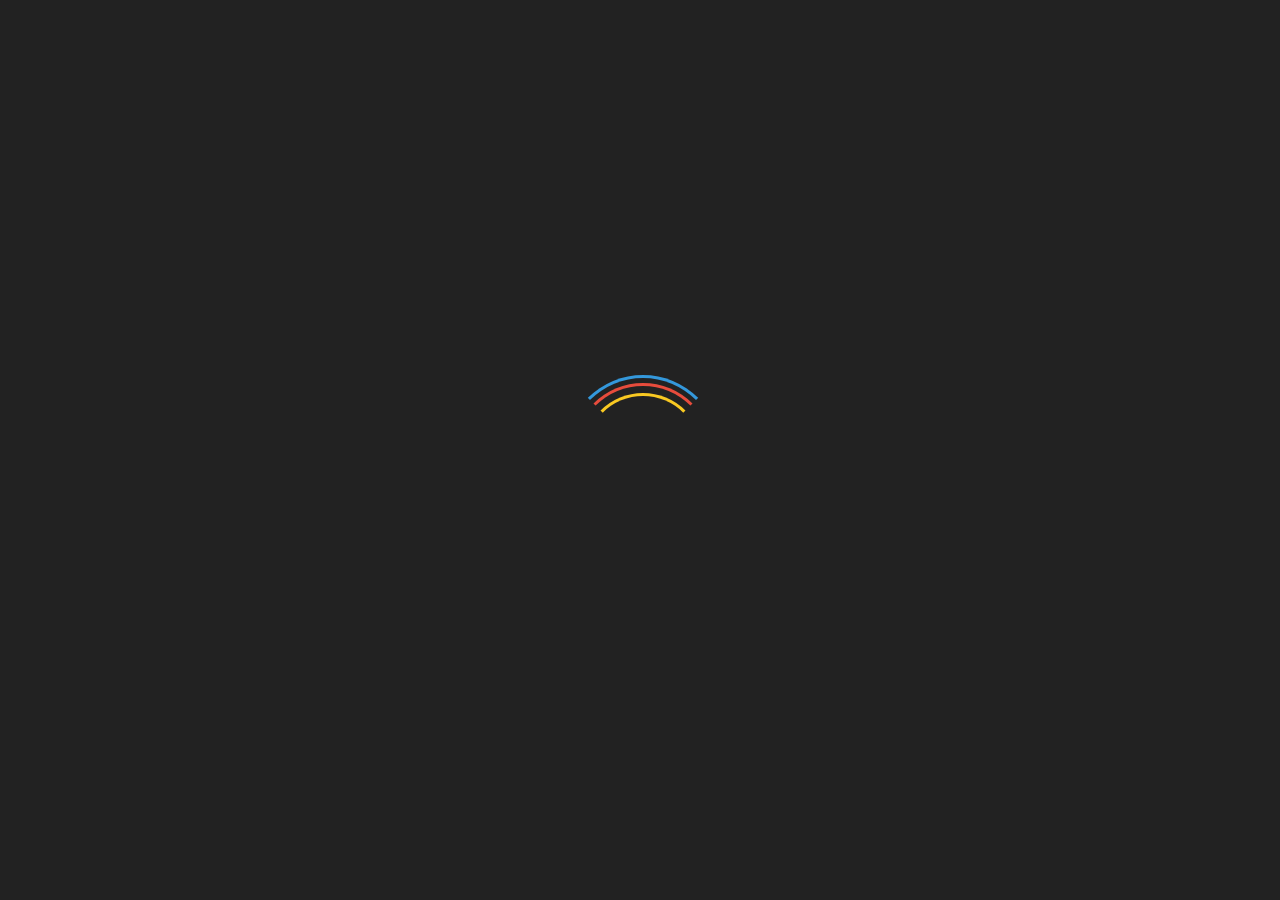
<file: html/index.html>
<!DOCTYPE html>
<html>

<head>
    <link rel="stylesheet" type="text/css" href="colorit.css">
    <title>Mockup</title>
    </script>
    <style>

    </style>
</head>

<body>
    <todo></todo>

    <header id="header">
        <h1>Web Dashboard</h1>
    </header>
    <div id="loader-wrapper">
        <div id="loader"></div>
        <div class="loader-section section-left"></div>
        <div class="loader-section section-right"></div>
    </div>

    <inputs></inputs>

    <!--<div class="andSome" id="showingwrap">
	<div class="display"></div>
	<div class="canvas"></div>
	<div class="display"></div>
	<div class="canvas"></div>
</div>-->

    <outputs></outputs>

    <!-- riot tags -->
    <script src="tags/input.tag" type="riot/tag"></script>
    <script src="tags/output.tag" type="riot/tag"></script>
    <script src="tags/motor.tag" type="riot/tag"></script>


    <!-- scripts we need -->
    <script src="js/chibi.js"></script>
    <script src="js/riot-compiler.min.js"></script>
    <script src="js/manager.js"></script>
    <script>

    </script>

</body>

</html>
</file>
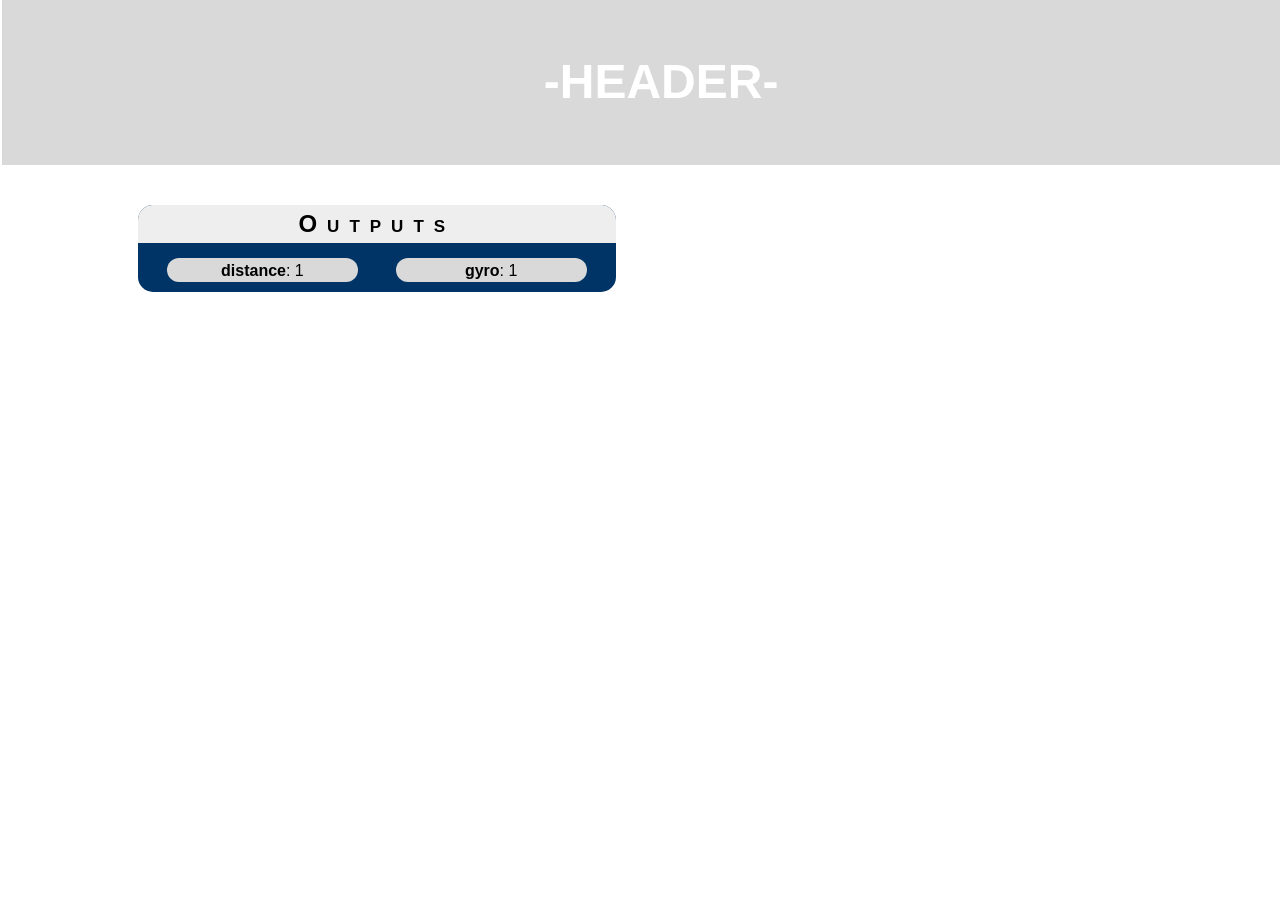
<file: html/test.html>
<!DOCTYPE html>
<html>
	<head>
	<link rel="stylesheet" type="text/css" href="colorit.css">
	<title>Testing</title>
	</head>
	<body>
		<header>
			<h1>-HEADER-</h1>
		</header>
		<script src="tags/input.tag" type="riot/tag"></script>
    	<script src="tags/output.tag" type="riot/tag"></script>
    	<script src="js/riot-compiler.min.js"></script>
		<script src="js/chibi.js"></script>
		<script src="js/manager.js"></script>
	</body>
</html>
</file>
<file: html/colorit.css>
header {
	background-color: #d9d9d9;
	margin-bottom: 30px;
	padding: 1.5em;
	width:111%;
	margin-top:-10px;
	margin-left:-11%;
}
body {
	text-align:center;
	padding:0px;
	margin-left:10%;
}

h1 {
	font-family: Helvetica, Verdana;
	font-size: 3em;
	text-align: center;
	color: white;
}
h2{
	background-color:#eee;
	width:110%;
	margin:-10px -10px 5px -10px;
	padding:5px;
	color:black;
	font-size-adjust:-20;
	letter-spacing: 10px;
	font-family:Helvetica, Verdana;
	font-variant: small-caps;
	
}

.flex-container {
	display: -webkit-flex;
	display: flex;
	width: 40%;
	max-height: 700px;
	background-color: #003366;
	border-radius: 15px;
	flex-direction: row;
	flex-wrap: wrap;
	float: left;
	margin:10px;
	overflow-y:auto;
	overflow-x:hidden;
	text-align:center;
	padding:10px;
}

.flex-item{
	background-color: #d9d9d9;
	width: 40%;
	min-width:110px;
	padding: 8px;
	margin: 0 auto;
	margin-top: 10px;
	margin-bottom:0px;
	border-radius: 15px;
	font-family: Helvetica, Verdana;
	text-align: center;
	display: inline-block;
}

#inputitem {
	height:160px;
}
#outputitem {
	height:10px;
	padding:4px;
	padding-bottom:10px;
	
}
h3 {
	margin: 0;
	margin-top: -30px;
	margin-bottom: 5px;
	padding: 0;
	font-family: Helvetica, Verdana;
	color: #4d4d4d;
}

.wait {
	padding: 20px;
	margin: 0 auto;
}

input[type=text] {
	outline: none;
	border-radius: 5px;
	display: block;
	width: 60%;
	height: 30px;
	margin: 0 auto;
	font-size: 1.3em;
	font-family: Helevetica, Verdana;
}

.andSome {
	display: -webkit-flex;
	display: flex;
	float: right;
	margin: auto;
	height: 1000px;
	width: 55%;
	background-color: #003366;
	border-radius: 15px;
	flex-direction: row;
	flex-wrap: wrap;
	margin-bottom:50px;
}

.canvas {
	background-color: white;
	width: 51%;
	height: 350px;
	border: 5px solid #800040;
	border-radius: 15px;
	margin: auto;
	-webkit-transition-duration: 0.4s;
	transition-duration: 0.4s;
}

.canvas:hover {
	border: 5px solid white;
}

.submitVal {
	margin: 10px;
	border: 3px solid #800040;
	border-radius: 5px;
	background-color: #800040;
	font-family: Helevetica, Verdana;
	color: #ffffe6;
	font-size: 1.5em;
	height: 35px;
	-webkit-transition-duration: 0.4s;
	transition-duration: 0.4s;
}

.submitVal:hover {
	background-color: white;
	color: #800040;
}

input[type=range] {
	-webkit-appearance: none;
	margin: 10px 0;
	width: 100%;
}

input[type=range]:focus {
	outline: none;
}

input[type=range]::-webkit-slider-runnable-track {
	width: 70%;
	height: 5px;
	cursor: pointer;
	animate: 0.2s;
	background: #800040;
	border-radius: 1px;
	border: 0px solid #800040;
}

input[type=range]::-webkit-slider-thumb {
	border: 3px solid #800040;
	height: 18px;
	width: 18px;
	border-radius: 25px;
	background: #900600;
	cursor: pointer;
	-webkit-appearance: none;
	margin-top: -7px;
	-webkit-transition-duration: 0.4s;
	transition-duration: 0.4s;
}

input[type=range]:focus::-webkit-slider-runnable-track {
	background: #800040;
}

input[type=range]:hover::-webkit-slider-thumb {
	background: white;
}

input[type=range]:active::-webkit-slider-thumb {
	background: white;
}

/* LOADER CSS */
 
        #loader-wrapper {
            position: fixed;
            top: 0;
            left: 0;
            width: 100%;
            height: 100%;
            z-index: 1000;
        }
        
        #loader {
            display: block;
            position: relative;
            left: 50%;
            top: 50%;
            width: 150px;
            height: 150px;
            margin: -75px 0 0 -75px;
            border-radius: 50%;
            border: 3px solid transparent;
            border-top-color: #3498db;
            -webkit-animation: spin 2s linear infinite;
            /* Chrome, Opera 15+, Safari 5+ */
            animation: spin 2s linear infinite;
            /* Chrome, Firefox 16+, IE 10+, Opera */
            z-index: 1200;
        }
        
        #loader:before {
            content: "";
            position: absolute;
            top: 5px;
            left: 5px;
            right: 5px;
            bottom: 5px;
            border-radius: 50%;
            border: 3px solid transparent;
            border-top-color: #e74c3c;
            -webkit-animation: spin 3s linear infinite;
            /* Chrome, Opera 15+, Safari 5+ */
            animation: spin 3s linear infinite;
            /* Chrome, Firefox 16+, IE 10+, Opera */
        }
        
        #loader:after {
            content: "";
            position: absolute;
            top: 15px;
            left: 15px;
            right: 15px;
            bottom: 15px;
            border-radius: 50%;
            border: 3px solid transparent;
            border-top-color: #f9c922;
            -webkit-animation: spin 1.5s linear infinite;
            /* Chrome, Opera 15+, Safari 5+ */
            animation: spin 1.5s linear infinite;
            /* Chrome, Firefox 16+, IE 10+, Opera */
        }
        
        @-webkit-keyframes spin {
            0% {
                -webkit-transform: rotate(0deg);
                /* Chrome, Opera 15+, Safari 3.1+ */
                -ms-transform: rotate(0deg);
                /* IE 9 */
                transform: rotate(0deg);
                /* Firefox 16+, IE 10+, Opera */
            }
            100% {
                -webkit-transform: rotate(360deg);
                /* Chrome, Opera 15+, Safari 3.1+ */
                -ms-transform: rotate(360deg);
                /* IE 9 */
                transform: rotate(360deg);
                /* Firefox 16+, IE 10+, Opera */
            }
        }
        
        @keyframes spin {
            0% {
                -webkit-transform: rotate(0deg);
                /* Chrome, Opera 15+, Safari 3.1+ */
                -ms-transform: rotate(0deg);
                /* IE 9 */
                transform: rotate(0deg);
                /* Firefox 16+, IE 10+, Opera */
            }
            100% {
                -webkit-transform: rotate(360deg);
                /* Chrome, Opera 15+, Safari 3.1+ */
                -ms-transform: rotate(360deg);
                /* IE 9 */
                transform: rotate(360deg);
                /* Firefox 16+, IE 10+, Opera */
            }
        }
        
        #loader-wrapper .loader-section {
            position: fixed;
            top: 0;
            width: 51%;
            height: 100%;
            background: #222;
            z-index: 800;
        }
        
        #loader-wrapper .loader-section.section-left {
            left: 0;
        }
        
        #loader-wrapper .loader-section.section-right {
            right: 0;
        }
        
        #header h1 {
            z-index: 9999;
        }
        /* Loaded */
        
        .loaded #loader-wrapper .loader-section.section-left {
            -webkit-transform: translateX(-100%);
            /* Chrome, Opera 15+, Safari 3.1+ */
            -ms-transform: translateX(-100%);
            /* IE 9 */
            transform: translateX(-100%);
            /* Firefox 16+, IE 10+, Opera */
        }
        
        .loaded #loader-wrapper .loader-section.section-right {
            -webkit-transform: translateX(100%);
            /* Chrome, Opera 15+, Safari 3.1+ */
            -ms-transform: translateX(100%);
            /* IE 9 */
            transform: translateX(100%);
            /* Firefox 16+, IE 10+, Opera */
        }
        
        .loaded #loader {
            opacity: 0;
            -webkit-transition: all 0.3s ease-out;
            transition: all 0.3s ease-out;
        }
        
        .loaded #loader-wrapper .loader-section.section-right,
        .loaded #loader-wrapper .loader-section.section-left {
            -webkit-transition: all 0.3s 0.3s ease-out;
            transition: all 0.3s 0.3s ease-out;
        }
        
        .loaded #loader-wrapper {
            -webkit-transform: translateY(-100%);
            -ms-transform: translateY(-100%);
            transform: translateY(-100%);
            -webkit-transition: all 0.3s 0.6s ease-out;
            transition: all 0.3s 0.6s ease-out;
        }
</file>
